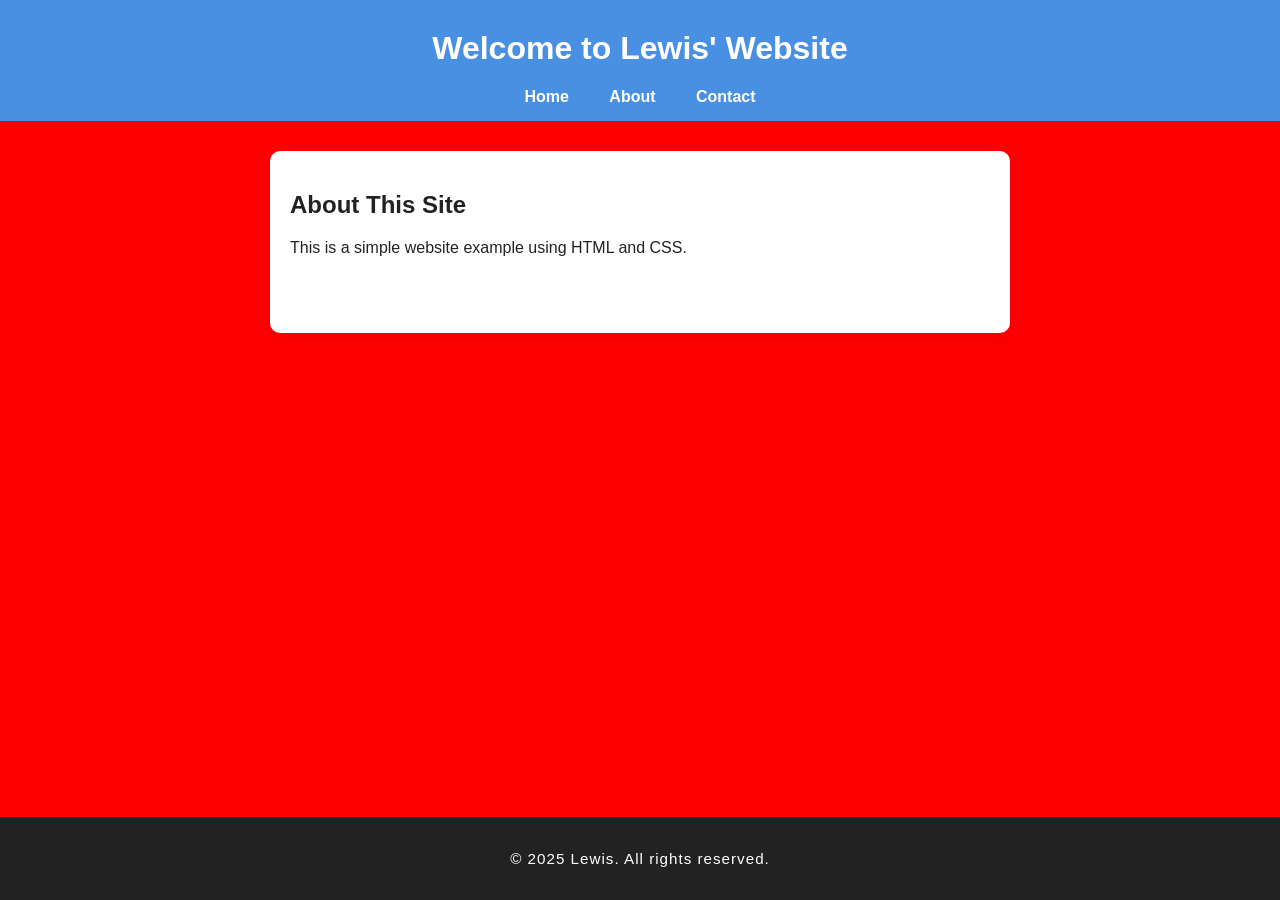
<file: index.html>
<!DOCTYPE html>
<html lang="en">
<head>
    <link rel="stylesheet" href="1.css">
    <meta charset="UTF-8">
    <meta name="viewport" content="width=device-width, initial-scale=1.0">
    <title>Lewis</title>
</head>
<body>
    <header>
        <h1>Welcome to Lewis' Website</h1>
        <nav>
            <a href="#">Home</a>
            <a href="#">About</a>
            <a href="#">Contact</a>
        </nav>
    </header>
    <main>
        <section>
            <h2>About This Site</h2>
            <p>This is a simple website example using HTML and CSS.</p>
        </section>
    </main>
    <footer>
        <p>&copy; 2025 Lewis. All rights reserved.</p>
    </footer>
</body>
</html>
</file>
<file: 1.css>
body {
    font-family: Arial, sans-serif;
    margin: 0;
    padding: 0;
    background: #ff0000;
    color: #222;
}

header {
    background: #4a90e2;
    color: #fff;
    padding: 30px 0 15px 0;
    text-align: center;
    box-shadow: 0 2px 8px rgba(0,0,0,0.05);
}

nav {
    margin-top: 10px;
}

nav a {
    color: #fff;
    text-decoration: none;
    margin: 0 18px;
    font-weight: bold;
    transition: color 0.2s;
}

nav a:hover {
    color: #ffd700;
    text-decoration: underline;
}

main {
    padding: 40px 20px 60px 20px;
    max-width: 700px;
    margin: 30px auto 0 auto;
    background: #fff;
    border-radius: 10px;
    box-shadow: 0 4px 16px rgba(0,0,0,0.07);
}

h1, h2 {
    margin-top: 0;
}

footer {
    text-align: center;
    padding: 18px 0;
    background: #222;
    color: #fff;
    position: fixed;
    width: 100%;
    bottom: 0;
    left: 0;
    font-size: 0.95em;
    letter-spacing: 1px;
}
</file>
